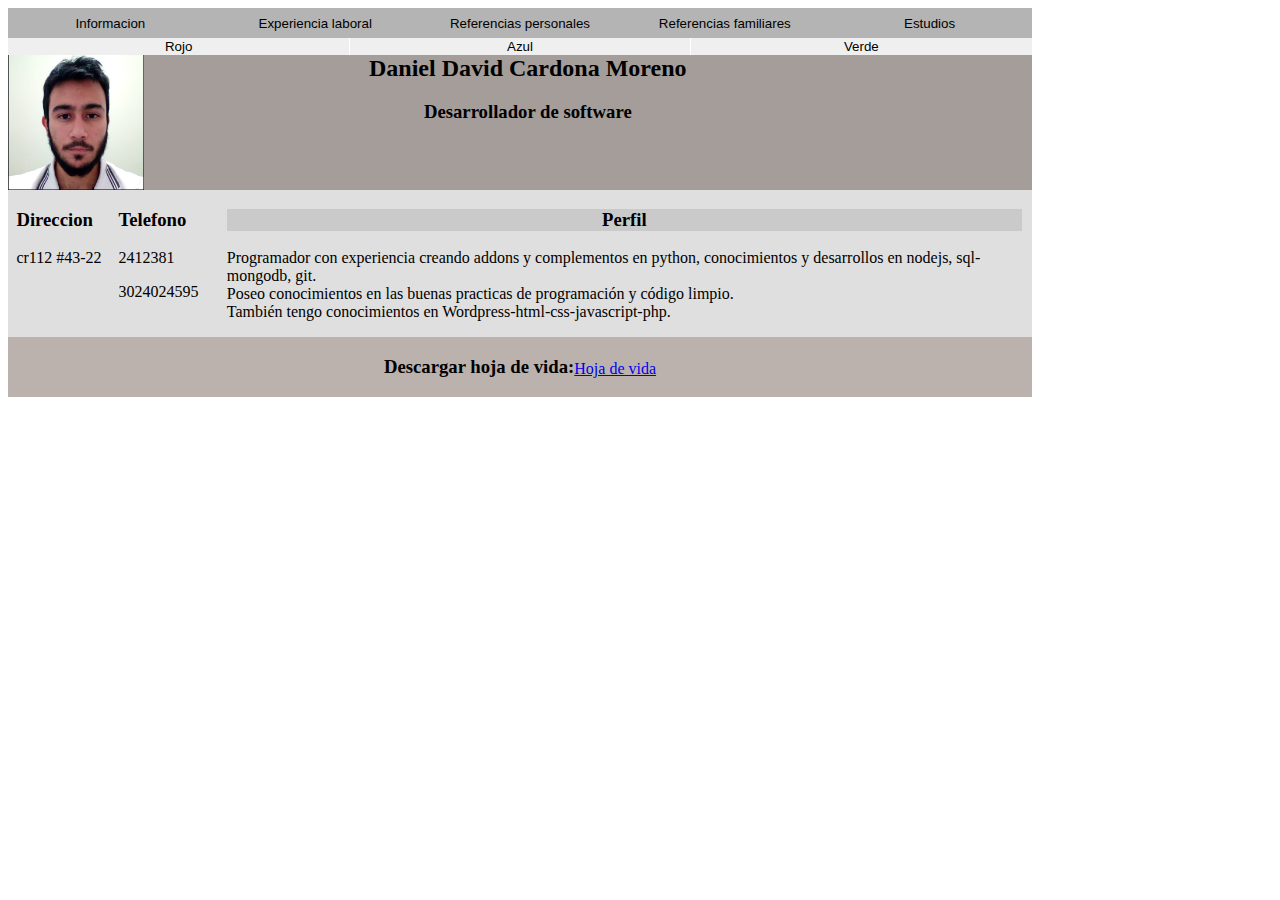
<file: index.html>
<!DOCTYPE html>
<html lang="en">
<head>
    <meta charset="UTF-8">
    <meta http-equiv="X-UA-Compatible" content="IE=edge">
    <meta name="viewport" content="width=device-width, initial-scale=1.0">
    <title>Taller html</title>
    <link rel="stylesheet" href="estilo.css">
</head>
<body>
    <div id="header">
        <ul class="indice">
            <button class="btnindice" onclick="window.location.href='index.html'">Informacion</button>
            <button class="btnindice" onclick="window.location.href='experiencia.html'">Experiencia laboral</button>
            <button class="btnindice" onclick="window.location.href='ref_personal.html'">Referencias personales</button>
            <button class="btnindice" onclick="window.location.href='ref_familiar.html'">Referencias familiares</button>
            <button class="btnindice" onclick="window.location.href='estudios.html'">Estudios</button>
        </ul>
    </div>
    <div class="colores">
        <button class="btnred" id="rojo">Rojo</button>
        <button class="btnblue" id="azul">Azul</button>
        <button class="btngreen" id="verde">Verde</button>
    </div>
    <article class="usuario">
        <div id="foto">
            <img src="img//foto.png" alt="" height="100%" width="100%">
        </div>
        <div id="nombre">
            <h2>Daniel David Cardona Moreno</h2>
            <h3>Desarrollador de software</h3>
        </div>
    </article>
    <div class="main" id="main">
    <article>
        <div class="elementos">
            <section id="contacto">
                <div class="dir">
                    <h3>Direccion</h3>
                    <p>cr112 #43-22</p>
                </div>
                <div class="dir">
                    <h3>Telefono</h3>
                    <p>2412381</p>
                    <p>3024024595</p>
                </div>
            </section>
            <section id="perfil">
                <h3 class="titulo">Perfil</h3>
                <div class="acordeon activado">
                    <p>Programador con experiencia 
                        creando addons y  complementos en python, 
                        conocimientos y desarrollos en nodejs, sql-mongodb, git. 
                        <br>
                        Poseo conocimientos en las buenas practicas de programación y código limpio. 
                        <br>
                        También tengo conocimientos en Wordpress-html-css-javascript-php. </p>
                </div>
            </section>
        </div>
    </article>
    <footer>
        <h3>Descargar hoja de vida:</h3>
        <a href="resources//hoja de vida.pdf">Hoja de vida</a>
        
    </footer>
</div>
<script src="main.js"></script>
</body>
</html>
</file>
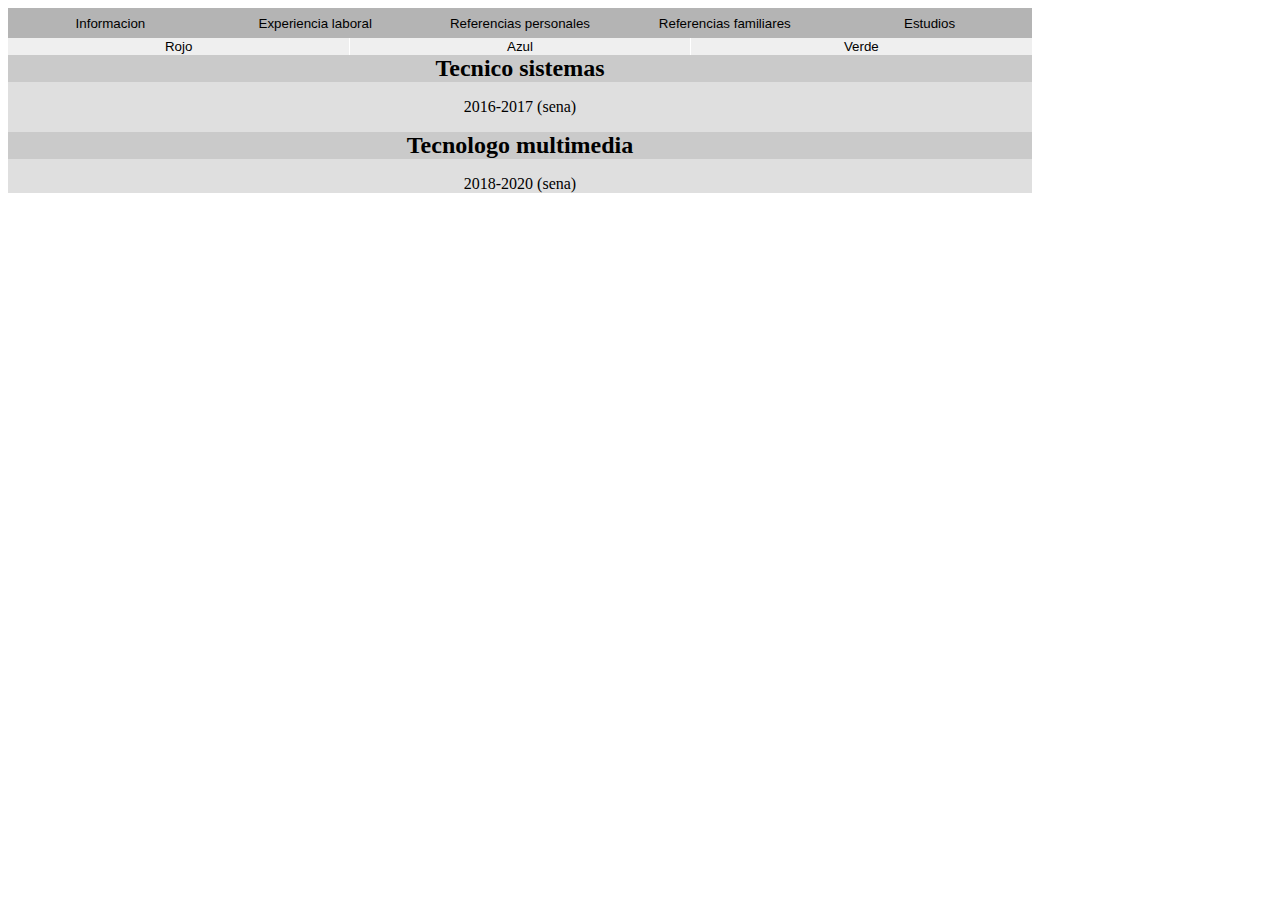
<file: estudios.html>
<!DOCTYPE html>
<html lang="en">
<head>
    <meta charset="UTF-8">
    <meta http-equiv="X-UA-Compatible" content="IE=edge">
    <meta name="viewport" content="width=device-width, initial-scale=1.0">
    <title>Estudios</title>
    <link rel="stylesheet" href="estilo.css">
</head>
<body>
    <div id="header">
        <ul class="indice">
            <button class="btnindice" onclick="window.location.href='index.html'">Informacion</button>
            <button class="btnindice" onclick="window.location.href='experiencia.html'">Experiencia laboral</button>
            <button class="btnindice" onclick="window.location.href='ref_personal.html'">Referencias personales</button>
            <button class="btnindice" onclick="window.location.href='ref_familiar.html'">Referencias familiares</button>
            <button class="btnindice" onclick="window.location.href='estudios.html'">Estudios</button>
        </ul>
    </div>
    <div class="colores">
        <button class="btnred" id="rojo">Rojo</button>
        <button class="btnblue" id="azul">Azul</button>
        <button class="btngreen" id="verde">Verde</button>
    </div>
    <div class="main" id="main">
        <article class="element">
                <h2 class="titulo">Tecnico sistemas</h2>
            <div class="acordeon activado">
                <p>2016-2017 (sena)</p>
            </div>
        </article>
        <article class="element">
                <h2 class="titulo">Tecnologo multimedia</h2>
            <div class="acordeon activado">
                    <p>2018-2020 (sena)</p>
            </div>
        </article>
    </div>
    <script src="main.js"></script>
</body>

</html>
</file>
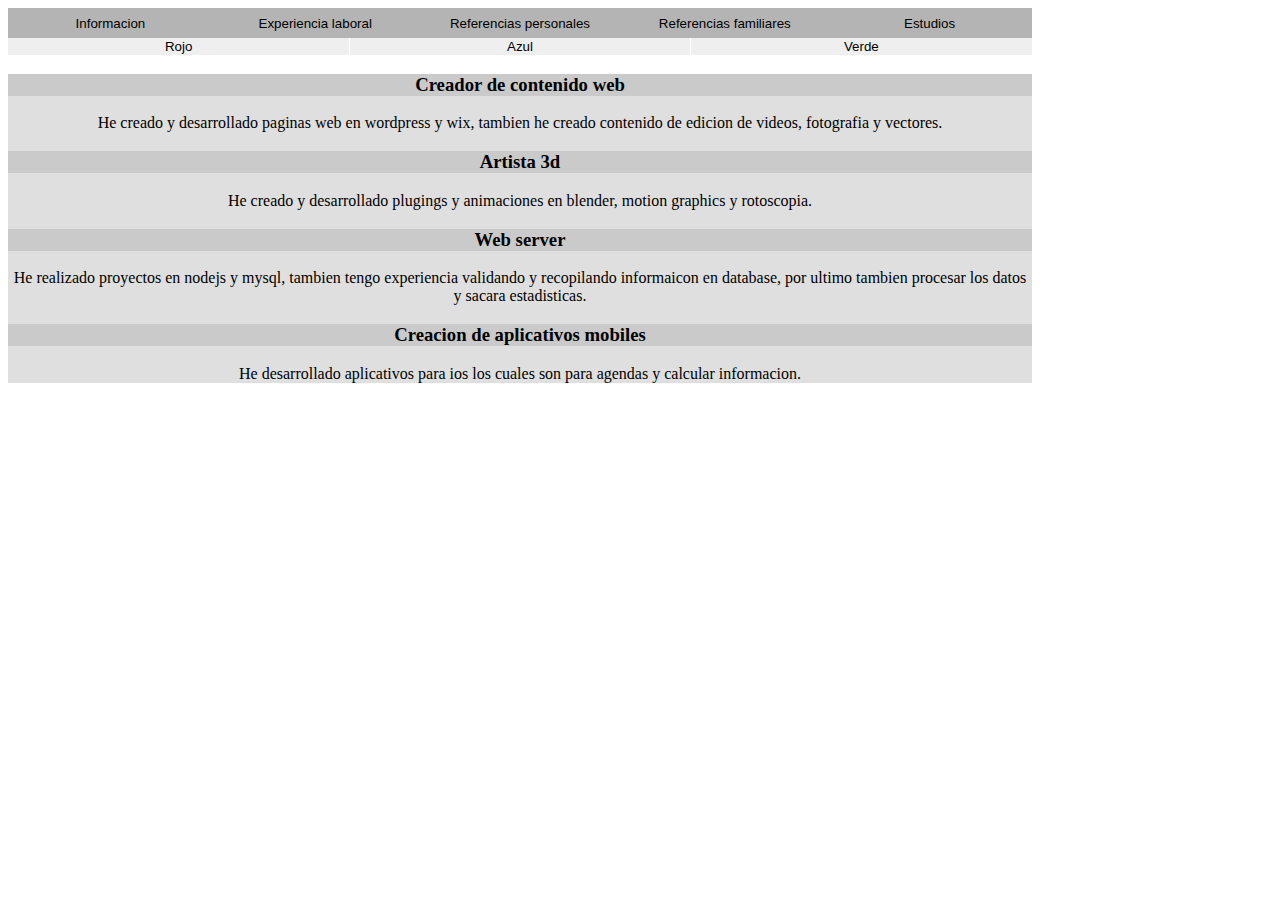
<file: experiencia.html>
<!DOCTYPE html>
<html lang="en">
<head>
    <meta charset="UTF-8">
    <meta http-equiv="X-UA-Compatible" content="IE=edge">
    <meta name="viewport" content="width=device-width, initial-scale=1.0">
    <title>Experiencia laboral</title>
    <link rel="stylesheet" href="estilo.css">
</head>
<body>
    <div id="header">
        <ul class="indice">
            <button class="btnindice" onclick="window.location.href='index.html'">Informacion</button>
            <button class="btnindice" onclick="window.location.href='experiencia.html'">Experiencia laboral</button>
            <button class="btnindice" onclick="window.location.href='ref_personal.html'">Referencias personales</button>
            <button class="btnindice" onclick="window.location.href='ref_familiar.html'">Referencias familiares</button>
            <button class="btnindice" onclick="window.location.href='estudios.html'">Estudios</button>
        </ul>
    </div>
    <div class="colores">
        <button class="btnred" id="rojo">Rojo</button>
        <button class="btnblue" id="azul">Azul</button>
        <button class="btngreen" id="verde">Verde</button>
    </div>
    <div class="main" id="main">
        <article>
            <section class="element">
                <h3 class="titulo">Creador de contenido web</h3>
            <div class="acordeon activado">
                <p>He creado y desarrollado paginas web en wordpress y wix, 
                    tambien he creado contenido de edicion de videos, fotografia y vectores.
                </p>
            </div>
            </section>
        </article>
        <article>
            <section class="element">
                <h3 class="titulo">Artista 3d</h3>
            <div class="acordeon activado">
                <p>He creado y desarrollado plugings y animaciones en blender, motion graphics y rotoscopia.</p>
            </div>
            </section>
        </article>
        <article>
            <section class="element">
                <h3 class="titulo">Web server</h3>
            <div class="acordeon activado">
                <p>He realizado proyectos en nodejs y mysql, tambien tengo experiencia validando y recopilando
                    informaicon en database, por ultimo tambien procesar los datos y sacara estadisticas.
                </p>
            </div>
            </section>
        </article>
        <article>
            <section class="element">
                <h3 class="titulo">Creacion de aplicativos mobiles</h3>
            <div class="acordeon activado">
                <p>He desarrollado aplicativos para ios los cuales son para agendas y calcular informacion.</p>
            </div>
            </section>
        </article>
    </div>
    <script src="main.js"></script>
</body>
</html>
</file>
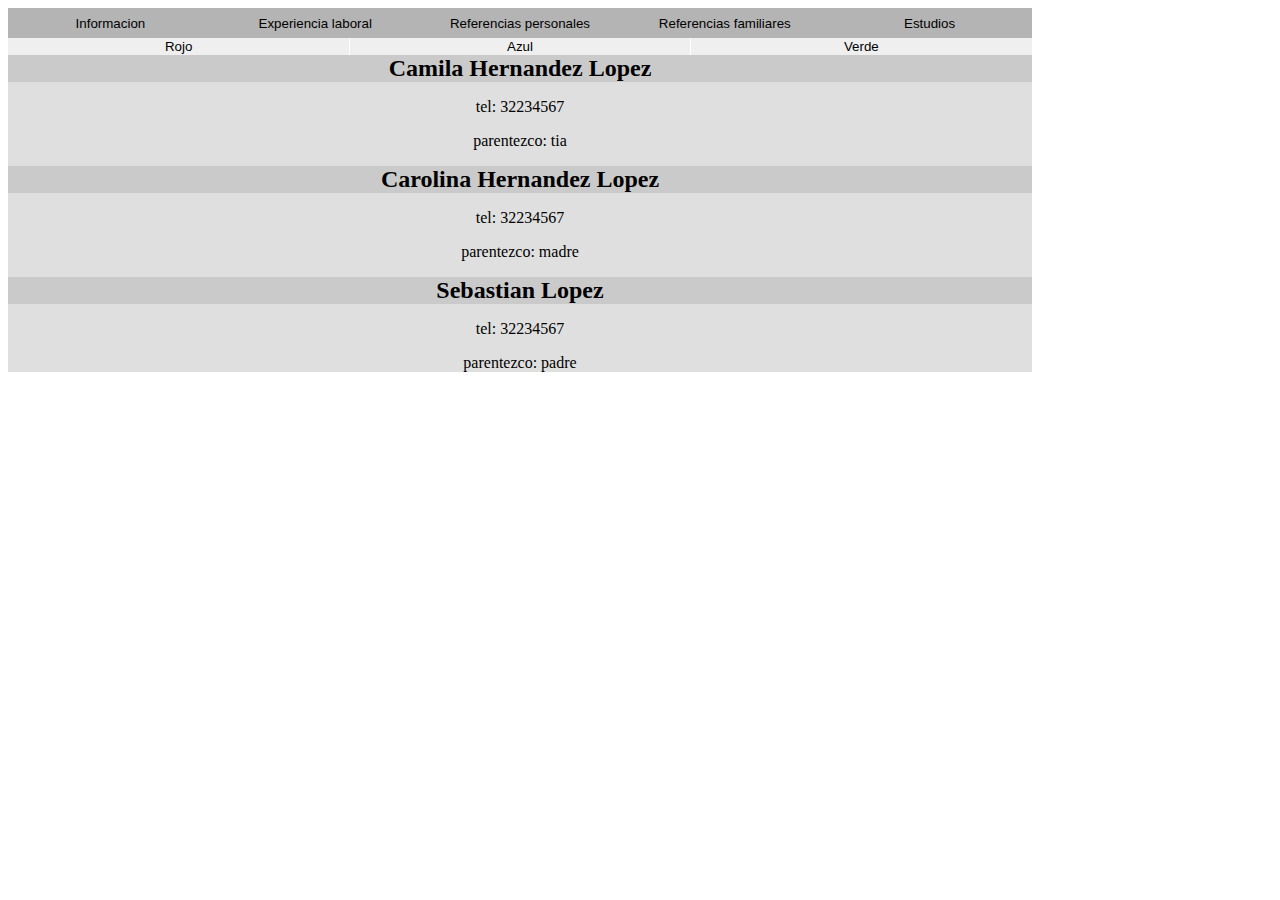
<file: ref_familiar.html>
<!DOCTYPE html>
<html lang="en">
<head>
    <meta charset="UTF-8">
    <meta http-equiv="X-UA-Compatible" content="IE=edge">
    <meta name="viewport" content="width=device-width, initial-scale=1.0">
    <title>Document</title>
    <link rel="stylesheet" href="estilo.css">
</head>
<body>
    <div id="header">
        <ul class="indice">
            <button class="btnindice" onclick="window.location.href='index.html'">Informacion</button>
            <button class="btnindice" onclick="window.location.href='experiencia.html'">Experiencia laboral</button>
            <button class="btnindice" onclick="window.location.href='ref_personal.html'">Referencias personales</button>
            <button class="btnindice" onclick="window.location.href='ref_familiar.html'">Referencias familiares</button>
            <button class="btnindice" onclick="window.location.href='estudios.html'">Estudios</button>
        </ul>
    </div>
    <div class="colores">
        <button class="btnred" id="rojo">Rojo</button>
        <button class="btnblue" id="azul">Azul</button>
        <button class="btngreen" id="verde">Verde</button>
    </div>
    <div class="main" id="main">
        <article class="element">
                <h2 class="titulo">Camila Hernandez Lopez</h2>
            <div class="acordeon activado">
                <p>tel: 32234567</p>
                <p>parentezco: tia</p>
            </div>
        </article>
        <article class="element">
            <h2 class="titulo">Carolina Hernandez Lopez</h2>
        <div class="acordeon activado">
            <p>tel: 32234567</p>
            <p>parentezco: madre</p>
        </div>
        </article>
        <article class="element">
            <h2 class="titulo">Sebastian Lopez</h2>
        <div class="acordeon activado">
            <p>tel: 32234567</p>
            <p>parentezco: padre</p>
        </div>
        </article>
    </div>
    <script src="main.js"></script>
</body>
</html>
</file>
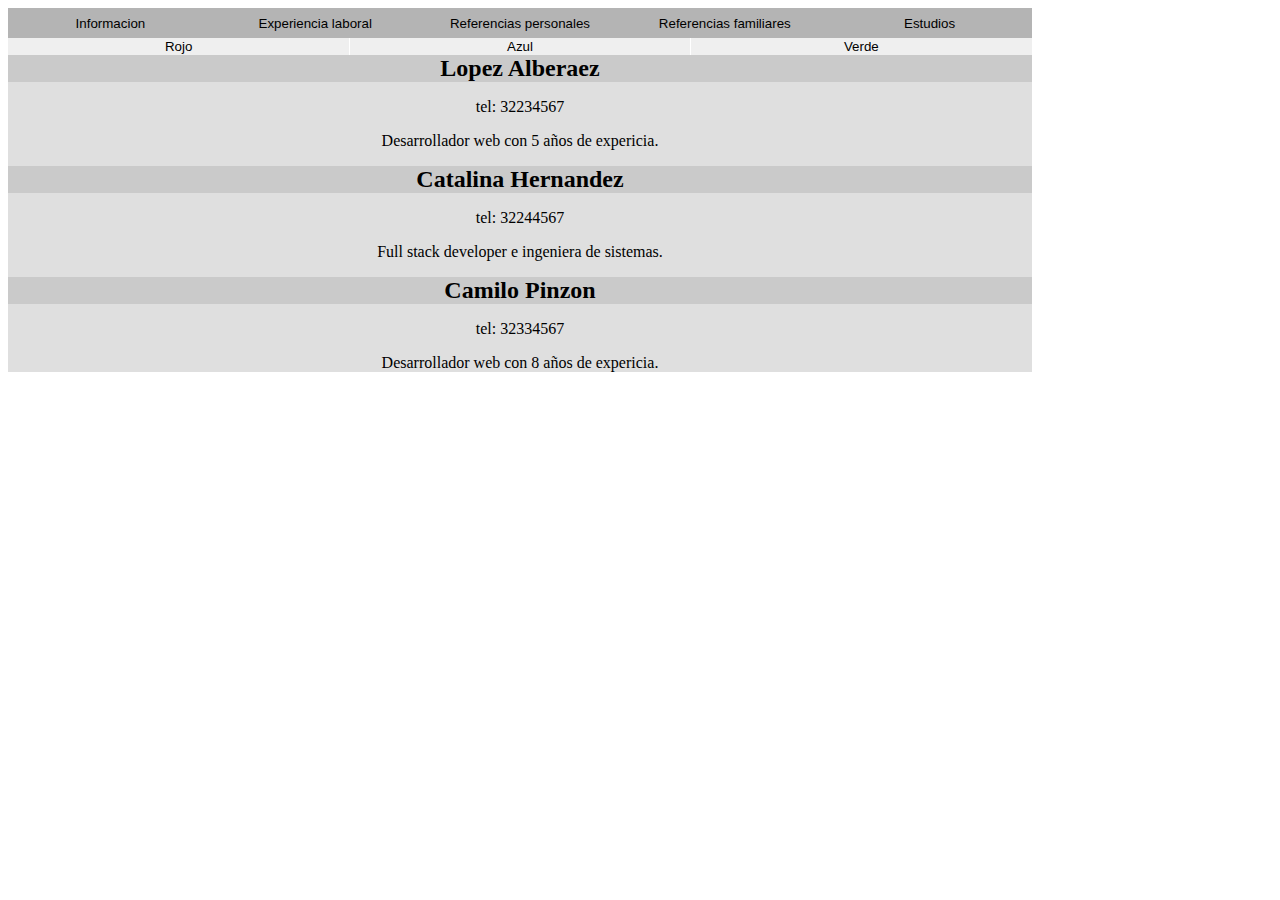
<file: ref_personal.html>
<!DOCTYPE html>
<html lang="en">
<head>
    <meta charset="UTF-8">
    <meta http-equiv="X-UA-Compatible" content="IE=edge">
    <meta name="viewport" content="width=device-width, initial-scale=1.0">
    <title>Document</title>
    <link rel="stylesheet" href="estilo.css">
</head>
<body>
    <div id="header">
        <ul class="indice">
            <button class="btnindice" onclick="window.location.href='index.html'">Informacion</button>
            <button class="btnindice" onclick="window.location.href='experiencia.html'">Experiencia laboral</button>
            <button class="btnindice" onclick="window.location.href='ref_personal.html'">Referencias personales</button>
            <button class="btnindice" onclick="window.location.href='ref_familiar.html'">Referencias familiares</button>
            <button class="btnindice" onclick="window.location.href='estudios.html'">Estudios</button>
        </ul>
    </div>
    <div class="colores">
        <button class="btnred" id="rojo">Rojo</button>
        <button class="btnblue" id="azul">Azul</button>
        <button class="btngreen" id="verde">Verde</button>
    </div>
    <div class="main" id="main">
        <article class="element">
                <h2 class="titulo">Lopez Alberaez</h2>
            <div class="acordeon activado">
                <p>tel: 32234567 </p>
                <p> Desarrollador web con 5 años de expericia.</p>
            </div>
        </article>
        <article class="element">
            <h2 class="titulo">Catalina Hernandez</h2>
            <div class="acordeon activado">
                <p>tel: 32244567</p>
                <p>Full stack developer e ingeniera de sistemas.</p>
            </div>
        </article>
        <article class="element">
            <h2 class="titulo">Camilo Pinzon</h2>
            <div class="acordeon activado">
                <p>tel: 32334567</p>
                <p>Desarrollador web con 8 años de expericia.</p>
            </div>
        </article>
    </div>
    <script src="main.js"></script>
</body>
</html>
</file>
<file: estilo.css>
body{
   width: 1024px; 
}


button{
    margin: 0 auto;

}

footer{
    display: flex;
    justify-content: center;
    background-color: rgba(165, 148, 140, 0.596);
}

a{
    padding-top: 2.2%;
}

h2{
    margin: 0 auto;
}

#foto{
    width: 100%;
    height: 100%;
}

.usuario{
    height: 15vh;
    display: flex;
    justify-content: center;
    background-color: rgba(165, 148, 140, 0.596);
}

.indice{
    width: 1024px;
    height: 20%;
    margin: 0 auto;
    padding-left: 0px;
    display: flex;
    justify-content: center; 
 }

#foto{
    height: 100%;
    width: 15%;
    background-color: aqua;
}

#nombre{
    height: 100%;
    width: 85%;
    text-align: center;
    padding-right: 120px;
    background-color: rgba(0, 0, 0, 0.178);
}

.main{
    background-color: rgba(70, 70, 70, 0.171);
}

.elementos{
    width: 100%;
    display: flex;
    justify-content: center;
    margin: 0 auto;
    padding: 0;
}

#contacto{
    width: 20%;
    display: flex;
    justify-content: center;
}

#perfil{
    width: 80%;
    justify-content: center;
    padding-left: 20px;
    padding-right: 10px;
}

.titulo{
    text-align: center;
}

.dir{
    vertical-align: middle;
    margin: 0 auto;
    text-align: left;
    display: inline-block;
    align-items: center;
    
}

.element{
    display: block;
    justify-content: center;
    text-align: center;
}

.titulo{
    justify-content: center;
    background-color: rgb(202, 202, 202);
}

.titulo:hover{
    background-color: aqua;
}

.boton {
    background-color: aqua;
}

.colores{
    display: flex;
    justify-content: center;
}

.btnindice{
    width: 20%;
    background-color: rgba(77, 77, 77, 0.425);
    border: hidden;
    height: 30px;

}

.btnindice:hover{
    background-color: rgba(81, 109, 114, 0.425);
}

.btnred{
    width: 33.3%;
    border: none;
}

.btnblue{
    width: 33.3%;
    border: none;
}

.btngreen{
    width: 33.3%;
    border: none;
}

.btnred:hover{
    background-color: rgb(255, 8, 0);
}
.btnblue:hover{
    background-color: rgb(0, 153, 255);
}
.btngreen:hover{
    background-color: rgb(43, 255, 0);
}

.l{
    background-color: rgb(175, 78, 71);
}

.acordeon{
    height: 100%;
    display: flex;
    justify-content: center;
}

.desactivado {
    display: none;
}

.activado{
    display: initial;
}
</file>
